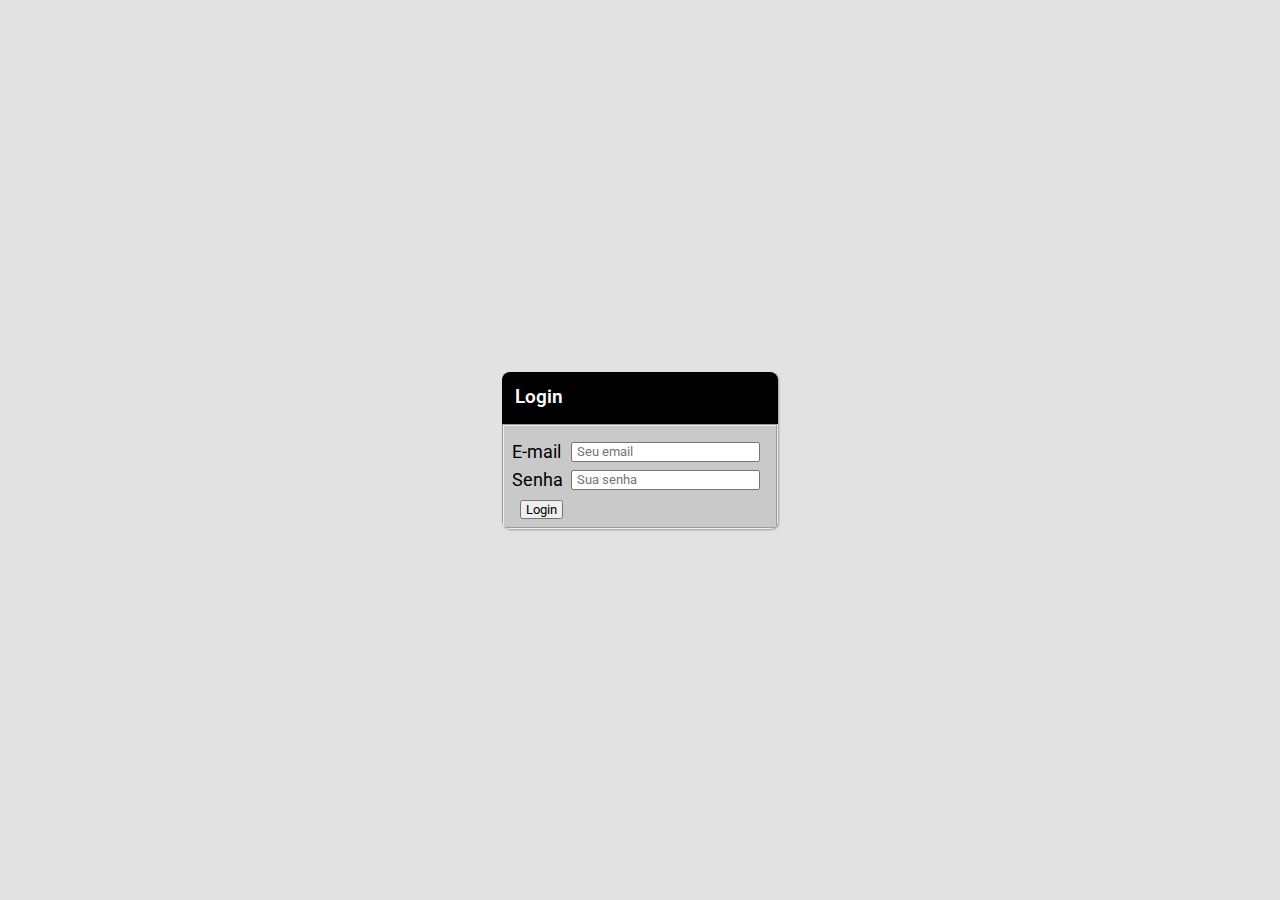
<file: index.html>
<!DOCTYPE html>
<html lang="pt-br">

<head>
    <meta charset="UTF-8">
    <meta name="viewport" content="width=device-width, initial-scale=1.0">
    <title>Login - IDL Manager</title>
    <link rel="stylesheet" href="/css/base.css">
    <link rel="stylesheet" href="/css/index.css">
</head>

<body>
    <main id="loginPage">
        <form onsubmit="home.html" action="home.html" id="loginForm" autocomplete="off">
            <legend>Login</legend>
            <fieldset>
                <div class="formGroup"><label for="email">E-mail</label><input type="email" name="email" id="email"
                        placeholder="Seu email" required></div>
                <div class="formGroup"><label for="password">Senha</label><input type="password" name="password"
                        id="password" placeholder="Sua senha" required></div>
                <input type="submit" id="submitLogin" value="Login">
            </fieldset>
        </form>
    </main>
    <script src="/js/scripts.js"></script>
</body>

</html>
</file>
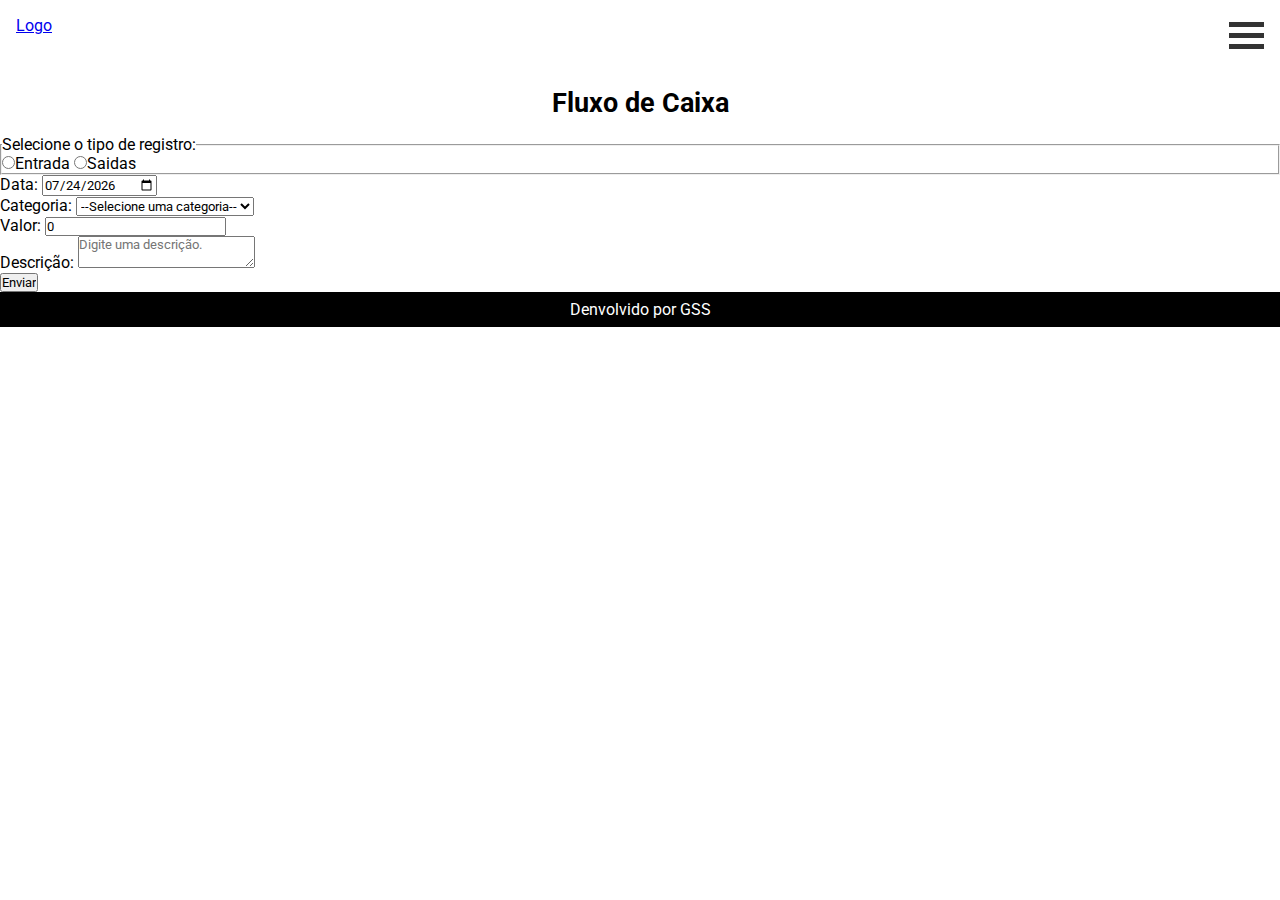
<file: funcoes/fluxo.html>
<!DOCTYPE html>
<html lang="pt-br">

<head>
    <meta charset="UTF-8">
    <meta name="viewport" content="width=device-width, initial-scale=1.0">
    <title>Fluxo de Caixa - IDL Manager</title>
    <link rel="stylesheet" href="../css/base.css">
    <link rel="stylesheet" href="../css/fluxo.css">
</head>

<body>
    <header>
        <div class="headerContainer">
            <a href="../home.html">Logo</a>
            <div id="burgerIcon"">
                <div class=" bar1"></div>
            <div class="bar2"></div>
            <div class="bar3"></div>
        </div>
        </div>
        <nav id="navBar" class="panel">
            <a href="conferencia.html">Conferencia de Caixa</a>
            <a href="#">Fluxo de Caixa</a>
            <a class="accordion" href="#">Gerenciar Categorias</a>
            <div class="panel">
                <a href="#">> Opção 1</a>
                <a href="#">> Opção 2</a>
                <a href="#">> Opção 3</a>
            </div>
        </nav>
    </header>
    <main>
        <section id="flow">
            <h1>Fluxo de Caixa</h1>
            <form id="flowForm">
                <fieldset>
                    <legend>Selecione o tipo de registro:</legend>
                    <input type="radio" name="flowEntryType" id="flowEntryIn" value="entrada" required><label
                        for="flowEntryIn">Entrada</label>
                    <input type="radio" name="flowEntryType" id="flowEntryOut" value="saida"><label
                        for="flowEntryOut">Saidas</label>
                </fieldset>
                <div class="formGroup">
                    <label for="data">Data:</label>
                    <input type="date" name="entryDate" id="entryDate" required>
                </div>
                <label for="categoryList">Categoria:</label>
                <select name="categoryList" id="categoryList" required>
                    <option value="">--Selecione uma categoria--</option>
                    <option value="exemplo1">Exemplo 1</option>
                    <option value="exemplo2">Exemplo 2</option>
                    <option value="exemplo3">Exemplo 3</option>
                    <option value="exemplo4">Exemplo 4</option>
                </select>
                <div class="formGroup">
                    <label for="entryValue">Valor:</label>
                    <input type="number" name="entryValue" id="entryValue" value="0" required>
                </div>
                <div class="formGroup">
                    <label for="description">Descrição:</label>
                    <textarea name="description" id="description" placeholder="Digite uma descrição." required></textarea>
                </div>
                <input type="submit" value="Enviar">
            </form>
        </section>
    </main>
    <footer>
        <p>Denvolvido por GSS</p>
    </footer>
    <script src="/js/scripts.js"></script>
    <script src="/js/fluxo.js"></script>
</body>

</html>
</file>
<file: css/base.css>
@charset "utf-8";

@import url('https://fonts.googleapis.com/css2?family=Roboto:ital,wght@0,100..900;1,100..900&display=swap');

*{
    margin: 0px;
    padding: 0px;
    box-sizing: border-box;
    font-family: Roboto, Arial, Helvetica, sans-serif;
}

html, body{
    height: 100vh;
    width: 100%;
}

body{
    display: flex;
    flex-flow: column nowrap;
}

header{
    width: 100%;
}

header .headerContainer{
    display: flex;
    flex-flow: row nowrap;
    justify-content: space-between;
    padding: 16px 16px;
}

header nav{
    display: flex;
    flex-flow: column nowrap;
}

header nav a{
    display: block;
    padding: 16px;
    text-decoration: none;
    background-color: rgb(90, 95, 95);
    color: white;
    text-align: center;
    cursor: pointer;
}

.active, .accordion:hover {
  background-color: rgb(66, 71, 71);
}

header nav .accordion{
    transition: 0.4s;
}

header .panel{
  max-height: 0;
  overflow: hidden;
  transition: max-height 0.2s ease-out;
}

header .panel a{
    background-color: rgb(148, 148, 148);
}

header .panel a:hover{
    background-color: rgb(128, 123, 123);
}


main h1{
    font-size: 1.7em;
    text-align: center;
    margin: 16px 0px;
}

footer{
    width: 100%;
    background-color: black;
    color: white;
    text-align: center;
    padding: 8px;
}

#burgerIcon {
  display: inline-block;
  cursor: pointer;
}

.bar1, .bar2, .bar3 {
  width: 35px;
  height: 5px;
  background-color: #333;
  margin: 6px 0;
  transition: 0.4s;
}

/* Rotate first bar */
.change .bar1 {
  transform: translate(0, 11px) rotate(-45deg);
}
/* Fade out the second bar */
.change .bar2 {opacity: 0;}

/* Rotate last bar */
.change .bar3 {
  transform: translate(0, -11px) rotate(45deg);
}
</file>
<file: css/index.css>
@charset "utf-8";

main#loginPage{
    
    background-color: rgb(226, 226, 226);
    font-size: 1.1em;
    height: 100%;
    width: 100%;
    display: flex;
    flex-flow: column nowrap;
    justify-content: center;
    align-items: center;
}

main #loginForm{
    background-color: rgb(201, 201, 201);
    border-radius: 8px;
    overflow: hidden;
    box-shadow: 1px 1px 2px rgba(0, 0, 0, 0.3);
}

main #loginForm legend{
    background-color: rgb(0, 0, 0);
    font-size: 1.1em;
    font-weight: 600;
    color: white;
    padding: 16px;
    margin: -3px;
    margin-bottom: 0px;
}

main #loginForm fieldset{
    padding: 8px;
}

main #loginForm .formGroup{
    margin: 8px 0px;
    display: flex;
    flex-flow: row nowrap;
    justify-content: space-between;
}

main #loginForm input{
    padding: 0 4px;
    margin: 0px 8px;
}
</file>
<file: css/fluxo.css>
@charset "utf-8";
</file>
